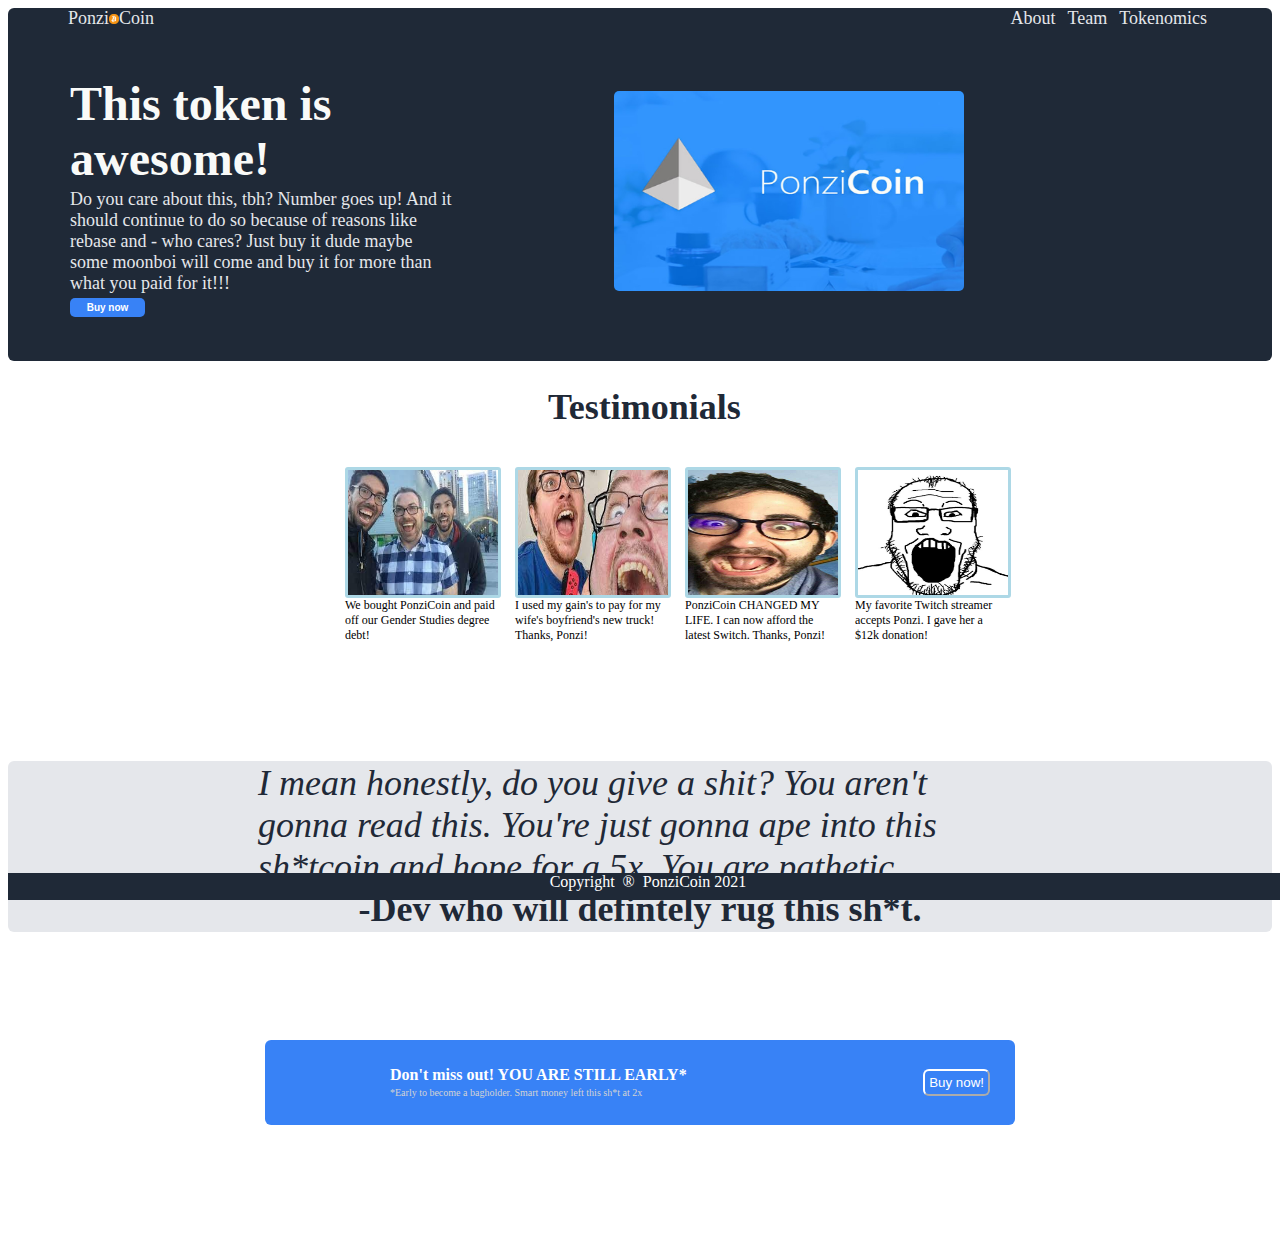
<file: index.html>
<!DOCTYPE html>
<html lang="en">

<head>
    <meta charset="UTF-8">
    <meta http-equiv="X-UA-Compatible" content="IE=edge">
    <meta name="viewport" content="width=device-width, initial-scale=1.0">
    <title>Flexbox Project</title>
    <link rel="stylesheet" href="style.css">
</head>


<body>
    <div id="wrapper">
 <div class="header">
     <div class="headercontainer">
    <a href="" style="font-size: 18px; color: #E5E7EB">Ponzi<img class="top" src="images/btc.png" alt="Bitcoin logo"></img>Coin</a>
    <ul class="ulcontainer">
       <a href=""style="font-size: 18px; color: #E5E7EB"> <li class="header-right">About</li></a>
       <a href=""style="font-size: 18px; color: #E5E7EB"><li class="header-right">Team</li></a>
       <a href=""style="font-size: 18px; color: #E5E7EB"> <li class="header-right">Tokenomics</li></a>
    </ul>
</div>

     <div class="belowheader">
    <p style="font-size: 48px; font-weight: extra-bold; color: #F9FAF8;"><strong>This token is awesome!</strong></p>
    <p style="font-size: 18px; color: #E5E7EB;">Do you care about this, tbh? Number goes up! And it should continue to do so because of reasons like rebase and - who cares? Just buy it dude maybe some moonboi will come and buy it for more than what you paid for it!!!</p>
    <button class="top-button"><strong>Buy now</strong></button>
</div>
    <div class="belowheadermoney">
    <img id ="money"src="images/ponnzi.jpeg" alt="Cash">

</div>
</div>


<div class="middle">

  <p class="middletext" style="font-size: 36px; font-weight: bold; color: #1F2937">Testimonials</p>
  <div class="middleitems">

<div class="middleone">
  <img src="images/soyone.jpeg" alt="cuck">
  <span>We bought PonziCoin and paid off our Gender Studies degree debt!</span>
</div>

<div class="middletwo">
  <img src="images/soytwo.jpeg" alt="cuck">
  <span>I used my gain's to pay for my wife's boyfriend's new truck! Thanks, Ponzi!</span>
</div>

<div class="middlethree">
  <img src="images/soythree.jpeg" alt="cuck">
  <span>PonziCoin CHANGED MY LIFE. I can now afford the latest Switch. Thanks, Ponzi!</span>
</div>

<div class="middlefour">
  <img src="images/soyfour.png" alt="cuck">
  <span>My favorite Twitch streamer accepts Ponzi. I gave her a $12k donation!</span>
</div>

</div>
</div>


<div class="third">
<p id="quote" style="font-size: 36px; color: #1F2937;"> <em>I mean honestly, do you give a shit? You aren't gonna read this. You're just gonna ape into this sh*tcoin and hope for a 5x. You
    are pathetic.</em><strong>-Dev who will defintely rug this sh*t. </strong> </p>
</div>

<div class="four">
    <div class="lower">
        <div class="text-container">
<p><strong>Don't miss out! YOU ARE STILL EARLY*</strong></p>
<p style="font-size: 10px; color:lightgray;">*Early to become a bagholder. Smart money left this sh*t at 2x</p>
</div>

<div class="button-container">
<button class="bottom-button">Buy now!</button>
</div>
</div>
</div>

<div class="footer">
    Copyright <span>&#174;</span> PonziCoin 2021
</div>

</div>
</body>


</html>
</file>
<file: style.css>
#wrapper {
    margin: 0 auto;
    width: 100%;
}

.top {
    width: 10px;
    height: 10px;
    align-self:center;
    justify-self: center;
   
}

a{
    color: white;
    text-decoration: none;
}

ul {
    list-style-type: none;
}

p {
    padding-top: 0px;
    padding-bottom: 0px;
    margin-top: 1px;
    margin-bottom: 2px;

}

#money {
    display: flex;
    width: 350px;
    height: 200px;
    margin-top: 40px;
    margin-bottom: 60px;
    margin-left: 150px;
    border-radius: 5px;
}

.header {
    background-color: #1f2937;
    color: white;
    display: flex;
    flex-wrap: wrap;
    height: 100%;
    padding-left: 60px;
    border-radius: 6px;

   
}

.headercontainer {
    display: flex;
    width: 100%;
}

.ulcontainer {
    display: flex;
    gap:12px;
    margin-left: auto;
    align-self: baseline;
    margin-top: 0px;
    margin-right: 65px;

}

.belowheader {
    display: flex;
    flex-direction: column;
    width: 30vw;
    margin-top: 30px;
    margin-bottom: 16px;
    margin-left: 1px;
    padding-left: 1px;
      
}

.belowheadermoney {
    display: flex;
    height: auto;
    justify-items: center;
    justify-self: center;
    align-self: center;
    padding: 5px;
    margin-left: 5px;
    margin-top: 1px;
    margin-bottom: 5px;
}

.middle{
    display: flex;
    height: 400px;
    width: 100%;
    flex-wrap: wrap;
    font-size: 12px;
    color: black;
    justify-content: center;

}

.middletext {
    display: flex;
    height: 20px;
    margin-left: 540px;
    margin-right: auto;
    margin-top: 25px;
    margin-bottom: -50px;
    
    
}

.middleitems {
    display: flex;
    flex-direction: row;
    padding: 20px;
    margin-top: -200px;
    gap: 20px;
    padding-top: 10px;
    margin-left: 70px;
    
    
}

.top-button {
    width: 75px;
    font-size: 10px;
    background-color:#3882F6;
    color: white;
    padding: 4px;
    border: none;
    border-radius: 5px;
    margin-top: 2px;

}

.middleitems img {
    width: 150px;
    height: 125px;
    border: solid 3px;
    border-color: lightblue;
    border-radius: 3px;
    
}

.middleone {
    display: flex;
    flex-shrink: 5;
    flex-direction: column;
    justify-content: center;
    flex-grow: 1;
    width: 150px;
    flex-wrap: wrap;
  
    
}
.middletwo {
    display: flex;
    flex-shrink: 5;
    flex-direction: column;
    justify-content: center;
    flex-grow: 1;
    width: 150px;
    flex-wrap: wrap;
    
   
}

.middlethree {
    display: flex;
    flex-direction: column;
    justify-content: center;
    width: 150px;
    
    
    
}

.middlefour {
    display: flex;
    flex-direction: column;
    justify-content: center;
    width: 150px;
    
    

}
.third {
    display: flex;
    background-color: #e5e7eb;
    height: auto;
    width: auto;
    flex-wrap: wrap;
    justify-content: center;
    align-items: center;
    padding-left: 250px;
    padding-right: 250px;
    border-radius: 6px;
    
}

#quote {
    display: flex;
    height: auto;
    width: 100vw;
    align-items: center;
    flex-flow: column wrap;
    justify-content: center;
}

.four {
    display: flex;
    flex-direction: column;
    height: 300px;
    align-items: center;
    justify-content: center;

}

.lower {
    display: flex;
    flex-direction: row;
    align-items: center;
    background-color: #3882F6;
    border-radius: 6px;
    color: white;
    padding: 25px;
    width: 700px;
}

.bottom-button {
    border-color: white;
    background-color: #3882F6;
    color: white;
    border-radius: 6px;
    border-width: 2px;
    padding-top: 4px;
    padding-bottom: 4px;
    padding-right: 4px;
    padding-left: 4px;
    
}

.text-container {
    display: flex;
    flex-direction: column;
    margin-left: 100px;
    
}

.button-container {
    display: flex;
    margin-left: auto;
}

.footer {
   display: flex;
   position: fixed;
   bottom: 0;
   width: 100vw;
    background-color: #1f2937;
    color: white;
    justify-content: center;
    gap: 8px;
    height: 3%;
}
</file>
